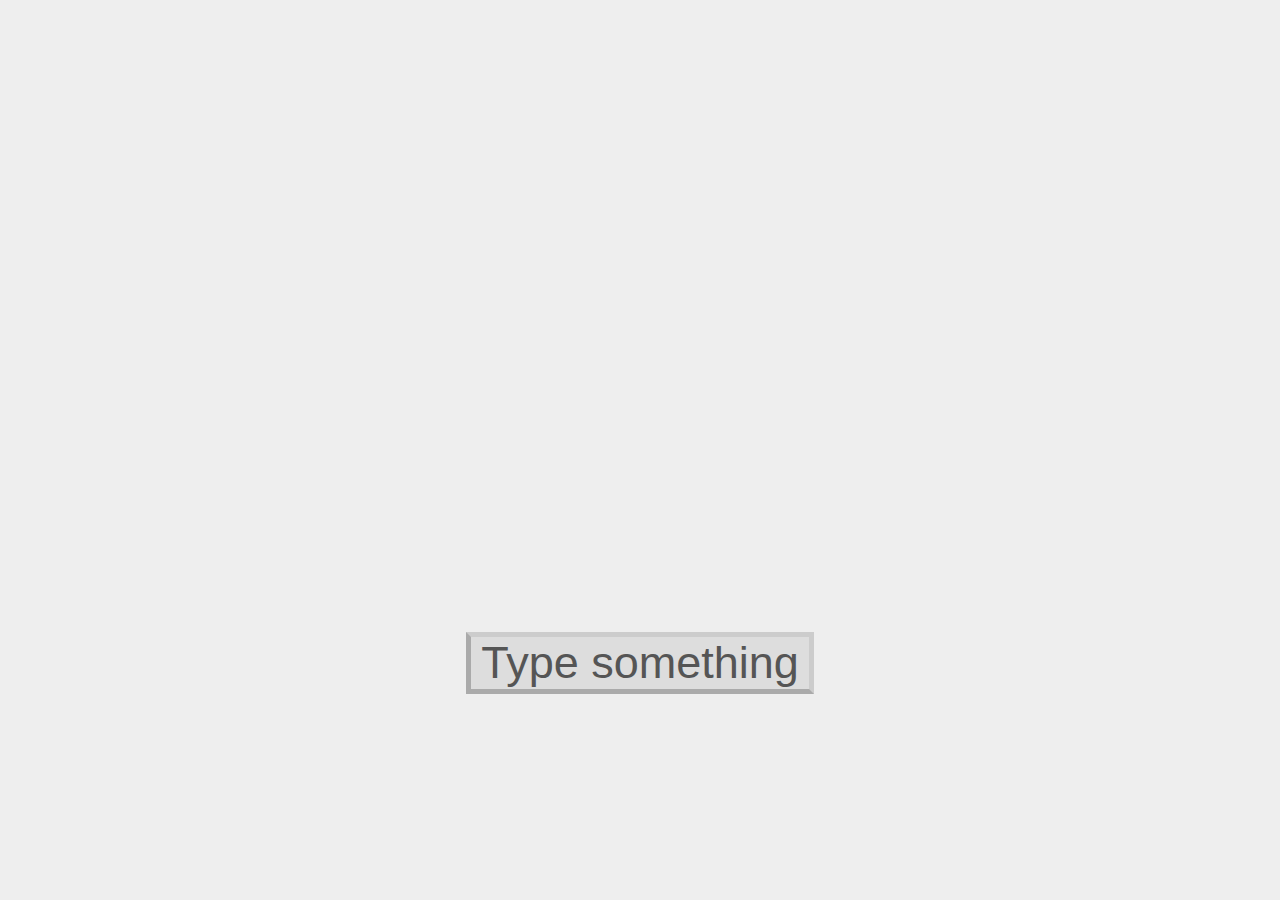
<file: index.html>
<!DOCTYPE html><html>
  <head>
    <title>KeyCODE</title>
    <meta name="description" content="A developer tool for e.keyCode in JavaScript">
    <meta name="viewport" content="width=device-width,initial-scale=1">
    <link rel="stylesheet" href="style.css">
  </head>
  <body>
    <main>
      <div contenteditable></div>
      <div><k>Type something</k></div>
    </main>
    <script src="script.js"></script>
  </body>
</html>
</file>
<file: style.css>
html, body {
  height: 100%;
}
body {
  display: flex;
  justify-content: center;
  align-items: center;
  margin: 0;
  background: #eee;
  color: #555;
  font-family: sans-serif;
  text-align: center;
  overflow: hidden;
}
div:first-of-type {
  height: 45vmin;
  margin: 0 0 20px;
  font-size: 45vmin;
  line-height: 1;
  outline: 0;
}
div:nth-of-type(2) {
  font-size: 5vh;
}
k {
  display: inline-block;
  margin: 5px;
  padding: 0 10px;
  background: #ddd;
  border: 5px #ccc solid;
  border-left-color: #aaa;
  border-bottom-color: #aaa;
}
</file>
